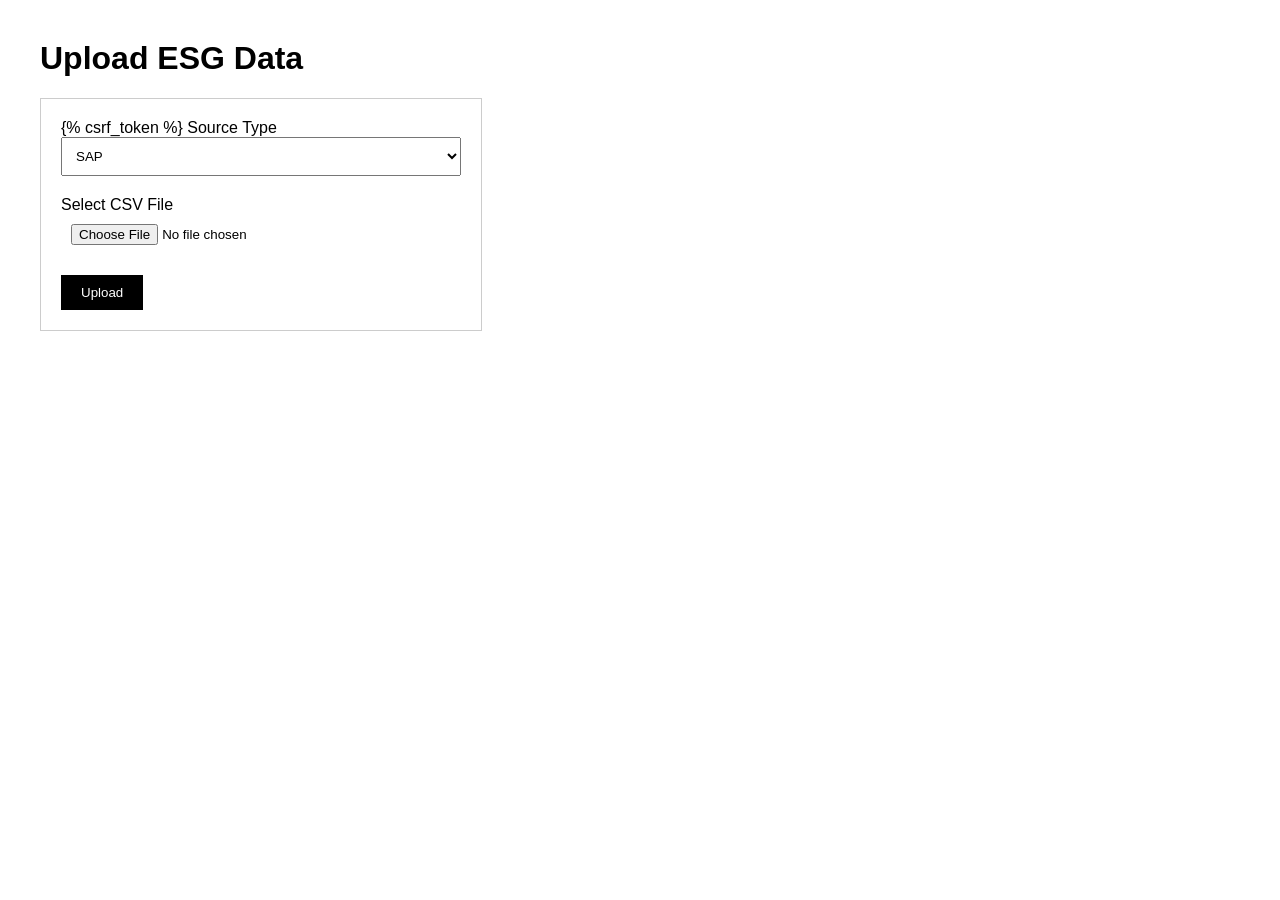
<file: templates/upload.html>
<!DOCTYPE html>
<html>

<head>
    <title>Upload ESG Data</title>

    <style>

        body{
            font-family: Arial;
            margin: 40px;
        }

        form{
            width: 400px;
            padding: 20px;
            border: 1px solid #ccc;
        }

        input, select{
            width: 100%;
            margin-bottom: 20px;
            padding: 10px;
        }

        button{
            padding: 10px 20px;
            background: black;
            color: white;
            border: none;
        }

    </style>

</head>

<body>

    <h1>Upload ESG Data</h1>

    <form method="POST" enctype="multipart/form-data">

        {% csrf_token %}

        <label>Source Type</label>

        <select name="source_type">

            <option value="sap">SAP</option>

            <option value="utility">Utility</option>

            <option value="travel">Travel</option>

        </select>

        <label>Select CSV File</label>

        <input type="file" name="file">

        <button type="submit">
            Upload
        </button>

    </form>

</body>

</html>
</file>
